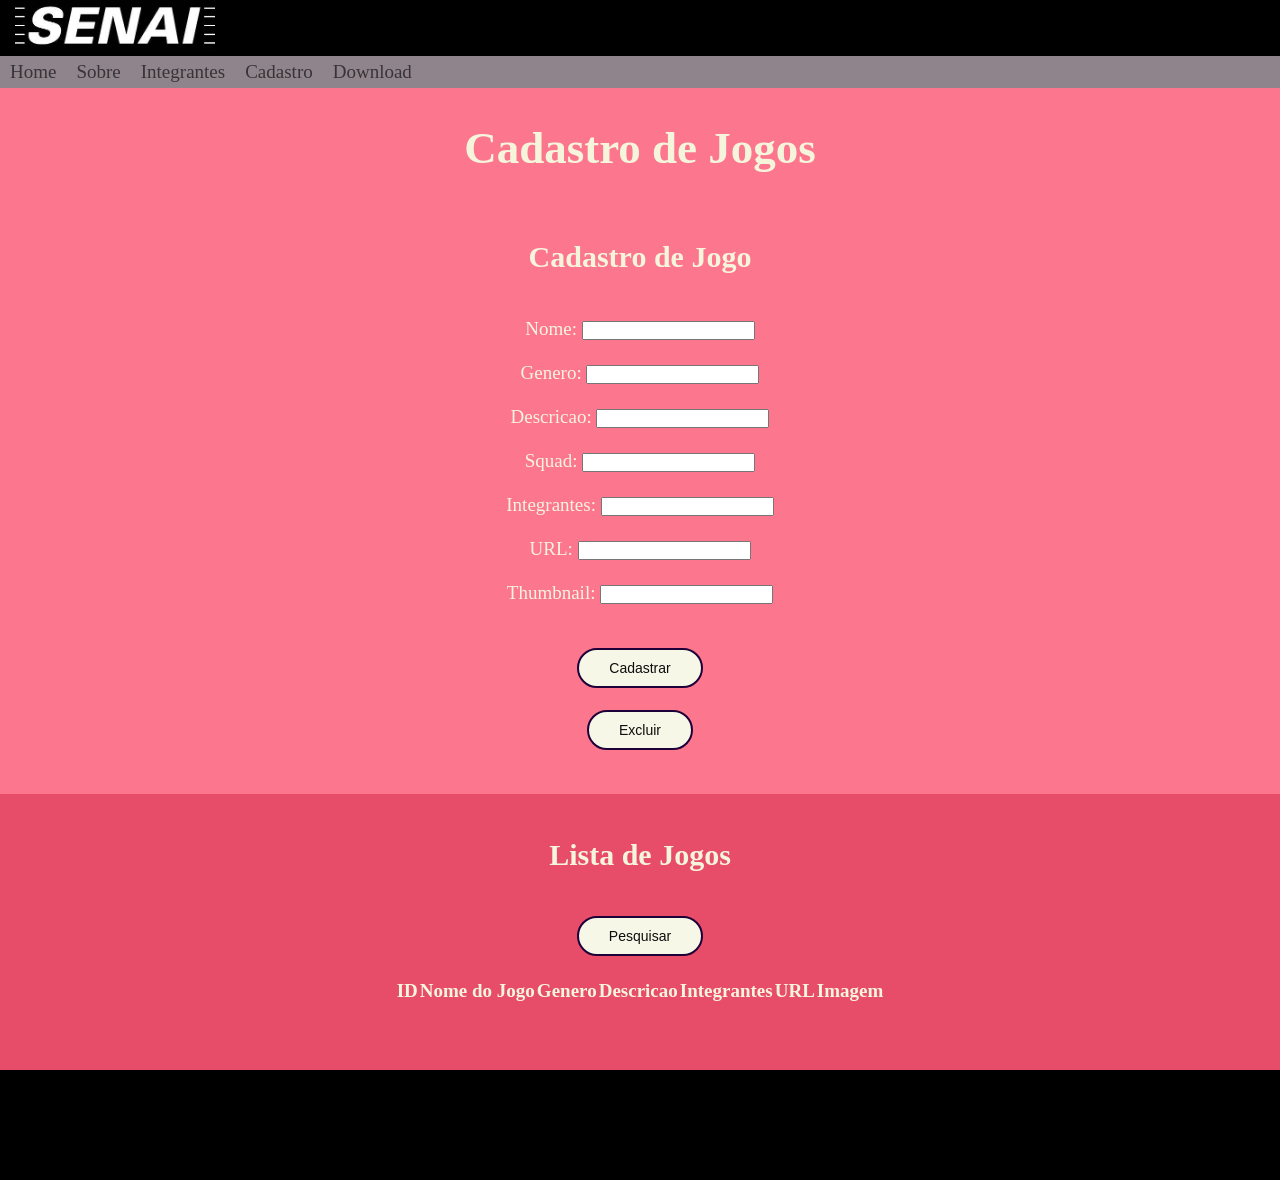
<file: prjJogo/target/classes/static/cadastro.html>
<!DOCTYPE html>
<html>

<head>
    <title>Jogos</title>
    <link rel="stylesheet" type="text/css" href="estilos1.css">

<body>

    <div class="menusenai">
        <img src="./img/logosenai.jpg">
    </div>

    <!-- menu -->

    <center>
        <nav>
            <ul class="menu">
                <li><a href="index.html">Home</a></li>
                <li><a href="historia.html">Sobre</a></li>
                <li><a href="#">Integrantes</a>
                    <ul>
                        <li><a href="https://liciantunes.github.io/">Alicie Antunes</a></li>
                        <li><a href="https://giuliabia3.github.io/">Giulia Beatriz</a></li>
                        <li><a href="https://luaals.github.io/">Luana Alves</a></li>
                        <li><a href="https://paolacriss.github.io/">Paola Cristine</a></li>
                    </ul>
                </li>
                <li><a href="cadastro.html">Cadastro</a></li>
                <li><a href="download.html">Download</a></li>
            </ul>
        </nav>
    </center>


    <center>
        <br><br><br>
        <h1 class="h1">Cadastro de Jogos</h1>


        <div id="cadastro">
            <br><br><br>


            <h2 class="title">Cadastro de Jogo</h2>
            <br><br>

            <form id="cadastroForm" enctype="multipart/form-data">
                <label for="nome">Nome:</label>
                <input type="text" id="nome" name="nome" required><br><br>
                
                <label for="genero">Genero:</label>
                <input type="text" id="genero" name="genero" required><br><br>
                
                <label for="descricao">Descricao:</label>
                <input type="text" id="descricao" name="descricao" required><br><br>
                
                <label for="squad">Squad:</label>
                <input type="text" id="squad" name="squad" required><br><br>
                
                <label for="intsquad">Integrantes:</label>
                <input type="text" id="intsquad" name="intsquad" required><br><br>           
                                
                <label for="url">URL:</label>
                <input type="text" id="url" name="url" required><br><br>

                <label for="thumbnailpath">Thumbnail:</label>
                <input type="text" id="thumbnailpath" name="thumbnailpath" required><br>

                <br><br>
                <button class="btn" type="button" onclick="cadastrarJogo()">Cadastrar</button>
                <br>
                <button class="btn" type="button" onclick="excluirJogo()">Excluir</button>
            </form>

            <br><br>
            <div class="classe1">
                <div id="divimagem">
                    <br><br>
                    <h2 class="title">Lista de Jogos</h2><br>
                    <br>
                    <button class="btn" type="button" onclick="ListarJogos()">Pesquisar</button>
                    <header>
                    <br>
                    </header>

                    <aside>
                        <!-- Barra lateral, se necessário -->
                    </aside>

                    <main>
                        <table class="blueTable" id="jogos-tabela">
                            <thead>
                                <tr>
                                    <th>ID</th>
                                    <th>Nome do Jogo</th>
                                    <th>Genero</th>
                                    <th>Descricao</th>
                                    <th>Integrantes</th>
                                    <th>URL</th>
                                    <th>Imagem</th>
                                </tr>
                            </thead>
                            <tbody>
                                <!-- A tabela de funcionários será carregada aqui -->
                            </tbody>
                        </table>
                    </main>
                    <br><br><br>
                </div>
            </div>
        </div>
       
    </center>

    <div class="rodape">
        <p>
            blabla bla
        </p>
        <p>
            blabla bla
        </p>
        <br>
        
        <br>
        <p>
            blabla bla
        </p>
    </div>
     <script src="script.js"></script>
</body>
</html>
</file>
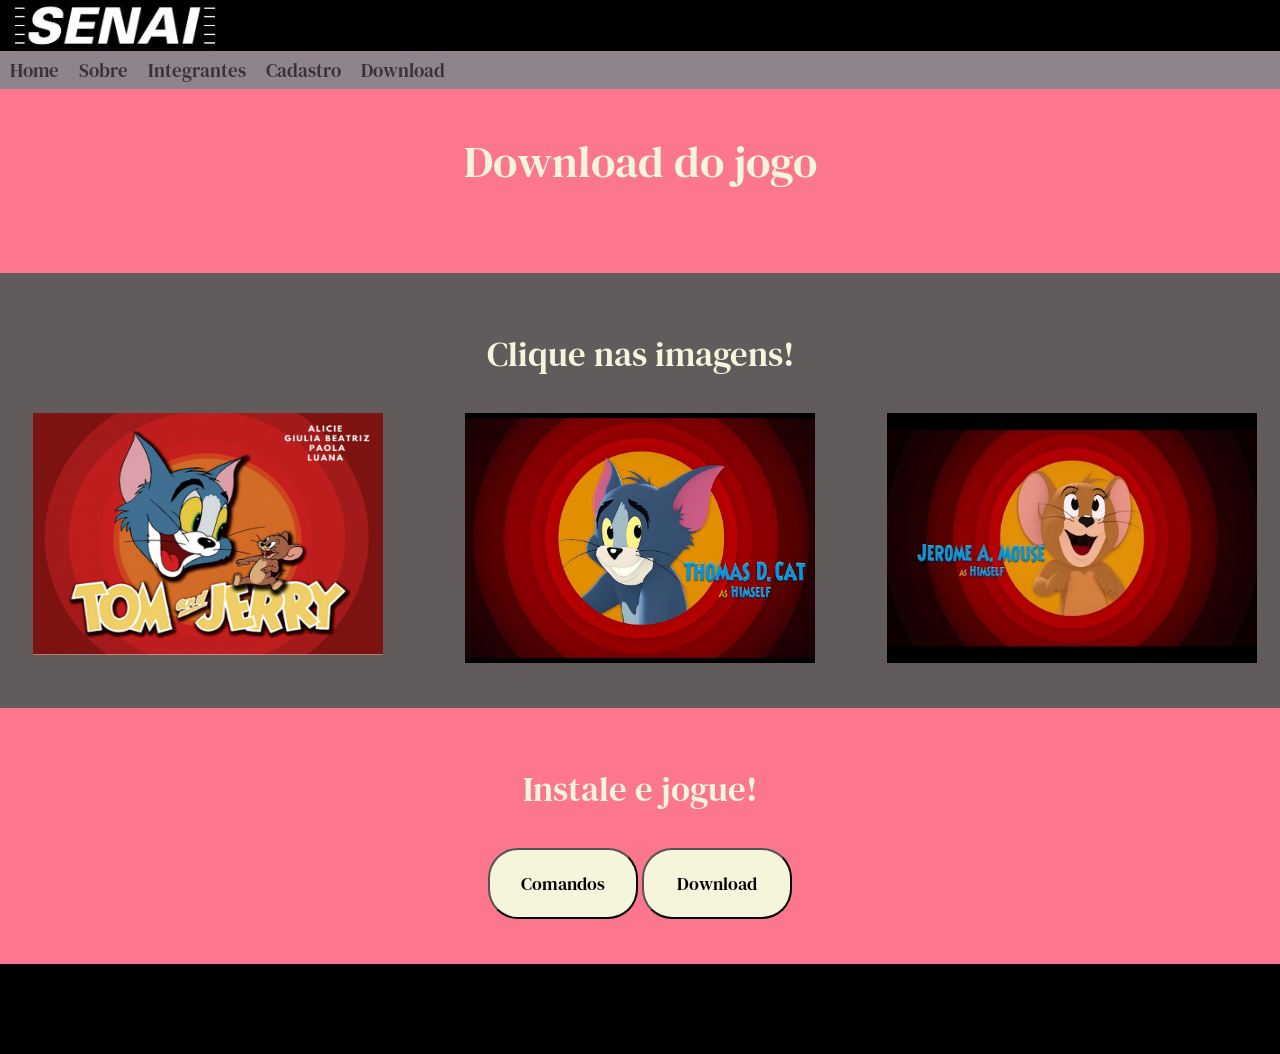
<file: prjJogo/target/classes/static/download.html>
<!DOCTYPE html>
<html lang="en">

<head>
    <meta charset="UTF-8">
    <meta http-equiv="X-UA-Compatible" content="IE=edge">
    <meta name="viewport" content="width=device-width, initial-scale=1.0">
    <title>Download</title>
    <link rel="stylesheet" href="estilos3.css">
    <link rel="preconnect" href="https://fonts.googleapis.com">
    <link rel="preconnect" href="https://fonts.gstatic.com" crossorigin>
    <link href="https://fonts.googleapis.com/css2?family=DM+Serif+Text&display=swap" rel="stylesheet">
    <link rel="stylesheet" href="https://www.w3schools.com/w3css/4/w3.css">
    <script src="main2.js"></script>
</head>

<body>

    <div class="menusenai">
        <img src="./img/logosenai.jpg">
    </div>

    <!-- menu -->

    <center>
        <nav>
            <ul class="menu">
                <li><a href="index.html">Home</a></li>
                <li><a href="historia.html">Sobre</a></li>
                <li><a href="#">Integrantes</a>
                    <ul>
                        <li><a href="https://liciantunes.github.io/">Alicie Antunes</a></li>
                        <li><a href="https://giuliabia3.github.io/">Giulia Beatriz</a></li>
                        <li><a href="https://luaals.github.io/">Luana Alves</a></li>
                        <li><a href="https://paolacriss.github.io/">Paola Cristine</a></li>
                    </ul>
                </li>
                <li><a href="cadastro.html">Cadastro</a></li>
                <li><a href="download.html">Download</a></li>
            </ul>
        </nav>
    </center>


    <center>
        <br><br><br>
        <h1 class="h1">Download do jogo</h1>
        <br><br><br>


        <!-- galeria de imagens -->

        <div class="quadrado">
            <br><br>
            <h2 class="h2">Clique nas imagens!</h2>
            <br>

            <div class="w3-row-padding" style="margin:0 -16px">
                <div class="w3-col s4">
                    <img src="./img/capa.png" style="width:350px; height:242px ;cursor:pointer"
                        onclick="openModal();currentDiv(1)" class="w3-hover-shadow">
                </div>
                <div class="w3-col s4">
                    <img src="./img/image1.png" style="width:350px; height:250px;cursor:pointer"
                        onclick="openModal();currentDiv(2)" class="w3-hover-shadow">
                </div>
                <div class="w3-col s4">
                    <img src="./img/image2.png" style="width:370px; height:250px;cursor:pointer"
                        onclick="openModal();currentDiv(3)" class="w3-hover-shadow">
                </div>
            </div>

            <div id="myModal" class="w3-modal w3-black">
                <span class="w3-text-white w3-xxlarge w3-hover-text-grey w3-container w3-display-topright"
                    onclick="closeModal()" style="cursor:pointer">×</span>
                <div class="w3-modal-content">

                    <div class="w3-content" style="max-width:1200px">
                        <img class="mySlides" src="./img/capa.png" style="width:350px; height:242px ">
                        <img class="mySlides" src="./img/image1.png" style="width:350px; height:250px">
                        <img class="mySlides" src="./img/image2.png" style="width:370px; height:250px">
                        <div class="w3-row w3-black w3-center">
                            <div class="w3-display-container">
                                <p id="caption"></p>
                                <span class="w3-display-left w3-btn" onclick="plusDivs(-1)">❮</span>
                                <span class="w3-display-right w3-btn" onclick="plusDivs(1)">❯</span>
                            </div>
                            <div class="w3-col s4">
                                <img class="demo w3-opacity w3-hover-opacity-off" src="./img/capa.png"
                                    style="width:100%" onclick="currentDiv(1)">
                            </div>
                            <div class="w3-col s4">
                                <img class="demo w3-opacity w3-hover-opacity-off" src="./img/image1.png"
                                    style="width:100%" onclick="currentDiv(2)">
                            </div>
                            <div class="w3-col s4">
                                <img class="demo w3-opacity w3-hover-opacity-off" src="./img/image2.png"
                                    style="width:100%" onclick="currentDiv(3)">
                            </div>
                        </div> <!-- End row -->
                    </div> <!-- End w3-content -->

                </div> <!-- End modal content -->
            </div> <!-- End modal -->
            <br><br>
        </div>







        <br><br>

        <h2 class="h2">Instale e jogue!</h2>
        <br>
        <!-- botão para ver os comandos -->
        <button onclick="document.getElementById('id01').style.display='block'" class="button">Comandos</button>

        <div id="id01" class="w3-modal">
            <div class="w3-modal-content w3-card-4 w3-animate-zoom" style="background-color:cornsilk;">
                <header class="gnc1">
                   <span  onclick="document.getElementById('id01').style.display='none'"
                        class="w3-button w3-blue w3-xlarge w3-display-topright">&times; </span>
                    <h2 class="h2a">Comandos</h2>
                </header>

                <div class="w3-bar w3-border-bottom">
                    <button style="font-family: 'DM Serif Text', serif;" class="tablink w3-bar-item w3-button" onclick="openCity(event, 'Geral')">Geral</button>
                    <button style="font-family: 'DM Serif Text', serif;" class="tablink w3-bar-item w3-button" onclick="openCity(event, 'Tom')">Tom</button>
                    <button style="font-family: 'DM Serif Text', serif;" class="tablink w3-bar-item w3-button" onclick="openCity(event, 'Jerry')">Jerry</button>
                </div>

                <div id="Geral" class="w3-container city">
                    <h1 class="fonte">Geral</h1>
                    <p class="fonte">Teclas:</p>
                    <p class="fonte">"Enter": iniciar</p>
                    <p class="fonte">"P": falas</p>
                    <p class="fonte">"L": começar o jogo</p>
                    <p class="fonte">"C": apertar após um dos personagens vencer, para ser mostrado os créditos</p>
                  
                </div>

                <div id="Tom" class="w3-container city">
                    <h1 class="fonte">Tom</h1>
                    <p class="fonte">Teclas:</p>
                    <p class="fonte">"Up": cima</p>
                    <p class="fonte">"Down": baixo</p>
                    <p class="fonte">"Left": esquerda</p>
                    <p class="fonte">"Right": direita</p>
                    <p  class="fonte">"0": poder da ratoeira</p>
                </div>

                <div id="Jerry" class="w3-container city">
                    <h1 class="fonte">Jerry</h1>
                    <p class="fonte">Teclas:</p>
                    <p class="fonte">"W": cima</p>
                    <p class="fonte">"S": baixo</p>
                    <p class="fonte">"A": esquerda</p>
                    <p class="fonte">"D": direita</p>
                    <p class="fonte">"F": poder do queijo</p><br>
                </div>

                <div class="w3-container w3-light-grey w3-padding">
                    <button class="w3-button w3-right w3-white w3-border"
                    style="font-family: 'DM Serif Text', serif;" onclick="document.getElementById('id01').style.display='none'">Fechar</button>
                </div>
            </div>
        </div>

        <!-- link do github -->
    <button class="button"><a href="https://github.com/liciantunes/prjFinal23">Download</a></button>


    </center>

    <br><br>
    <div class="rodape">
        <p>
            blabla bla
        </p>
        <p>
            
        </p>
        <br>
        
        <br>
        <p>
            blabla bla
        </p>
    </div>
    
</body>

</html>
</file>
<file: prjJogo/target/classes/static/estilos1.css>
body{
    background-color:  #fc768e;
    font-family: 'DM Serif Text', serif;
    color: beige;
    font-size: 19px;
 }
*{margin: 0; padding: 0; ;}

/*🔮 menu 🔮 */
.menusenai{
    background-color: #000000;
}
.menusenai img{
    width: 200px;
    margin-left: 15px;
}
.menu{
list-style:none;
float:left;
background-color: rgb(144, 132, 140);
width: 100%;
font-size: 19px;
font-family: 'DM Serif Text', serif;
}
.menu li{
    position:relative;
    float:left;
}
.menu li a{
color:rgba(25, 23, 23, 0.737); 
text-decoration:none; 
padding:5px 10px; 
display:block;
}
.menu li a:hover{
background:rgb(97, 89, 94);
color:#fff;
}
.menu li  ul{
    position:absolute;
    top:35px;
    background-color: rgb(107, 104, 103);
    display:none;
}
.menu li:hover ul, .menu li.over ul{
    display:block;
}
.menu li ul li{
    border:1px solid #c0c0c0;
    display:block;
    width:150px;
}
.h1{
    font-size: 45px;
     text-align: center;
     color: beige;
}
.classe1{
    background-color: #e74c68;
}
.btn{
    font-weight: 0;
    font-size: 14px;
    color: rgb(15, 14, 14);
    background-color: rgb(247, 247, 232);
    padding: 10px 30px;
    border: 2px solid #1e0039;
    box-shadow: rgb(0, 0, 0) 0px 0px 0px 0px;
    border-radius: 50px;
    transition : 1000ms;
    transform: translateY(0);
    display: flex;
    flex-direction: row;
    align-items: center;
    cursor: pointer;
}
    
.btn:hover{
    transition : 1000ms;
    padding: 10px 50px;
    transform : translateY(-0px);
    background-color: #fff;
    color: #cc004b;
    border: solid 2px #cc004b;
}
.title{
    font-size: 30px;
}
.rodape{
    background-color: black;
    color: #000000;
}
</file>
<file: prjJogo/target/classes/static/estilos3.css>
body {
    background-color: #fc768e;
    font-family: 'DM Serif Text', serif;
}

* {
    margin: 0;
    padding: 0;
    
}

/*🔮 menu 🔮 */
.menusenai {
    background-color: #000000;
}

.menusenai img {
    width: 200px;
    margin-left: 15px;
}

.menu {
    list-style: none;
    float: left;
    background-color: rgb(144, 132, 140);
    width: 100%;
    font-size: 19px;
    font-family: 'DM Serif Text', serif;
}

.menu li {
    position: relative;
    float: left;
}

.menu li a {
    color: rgba(25, 23, 23, 0.737);
    text-decoration: none;
    padding: 5px 10px;
    display: block;
}

.menu li a:hover {
    background: rgb(97, 89, 94);
    color: #fff;
}

.menu li ul {
    position: absolute;
    top: 35px;
    background-color: rgb(107, 104, 103);
    display: none;
}

.menu li:hover ul, .menu li.over ul {
    display: block;
}

.menu li ul li {
    border: 1px solid #c0c0c0;
    display: block;
    width: 150px;
}
.h1{
    font-size: 45px;
     text-align: center;
     color: beige;
     font-family: 'DM Serif Text', serif;
}
.city {
    display:none;
}
.button{
    background-color: beige;
    font-family: 'DM Serif Text', serif;
    padding: 20px;
    width: 150px;
    font-weight: 0;
    font-size: 18px;
    border-radius: 30px;
}
.button:hover{
    transition : 1000ms;
    padding: 10px 1px;
    transform : translateY(-0px);
    background-color: #fff;
    color: #cc004b;
    border: solid 2px #cc004b;
}
.h2{
    font-size: 35px;
     text-align: center;
     color: beige;
     font-family: 'DM Serif Text', serif;
}
.mySlides {
    display:none;
}
.quadrado{
    background-color:#615b5b;
    width: 100%;
}
.rodape{
    background-color: black;
}
a{
    text-decoration:none;
}
.gnc1{
    background-color: #fc768e;
    font-family: 'DM Serif Text', serif;
}
.h2a{
    font-family: 'DM Serif Text', serif;
}
.fonte{
    font-family: 'DM Serif Text', serif;
    font-size: 19px;
}
</file>
